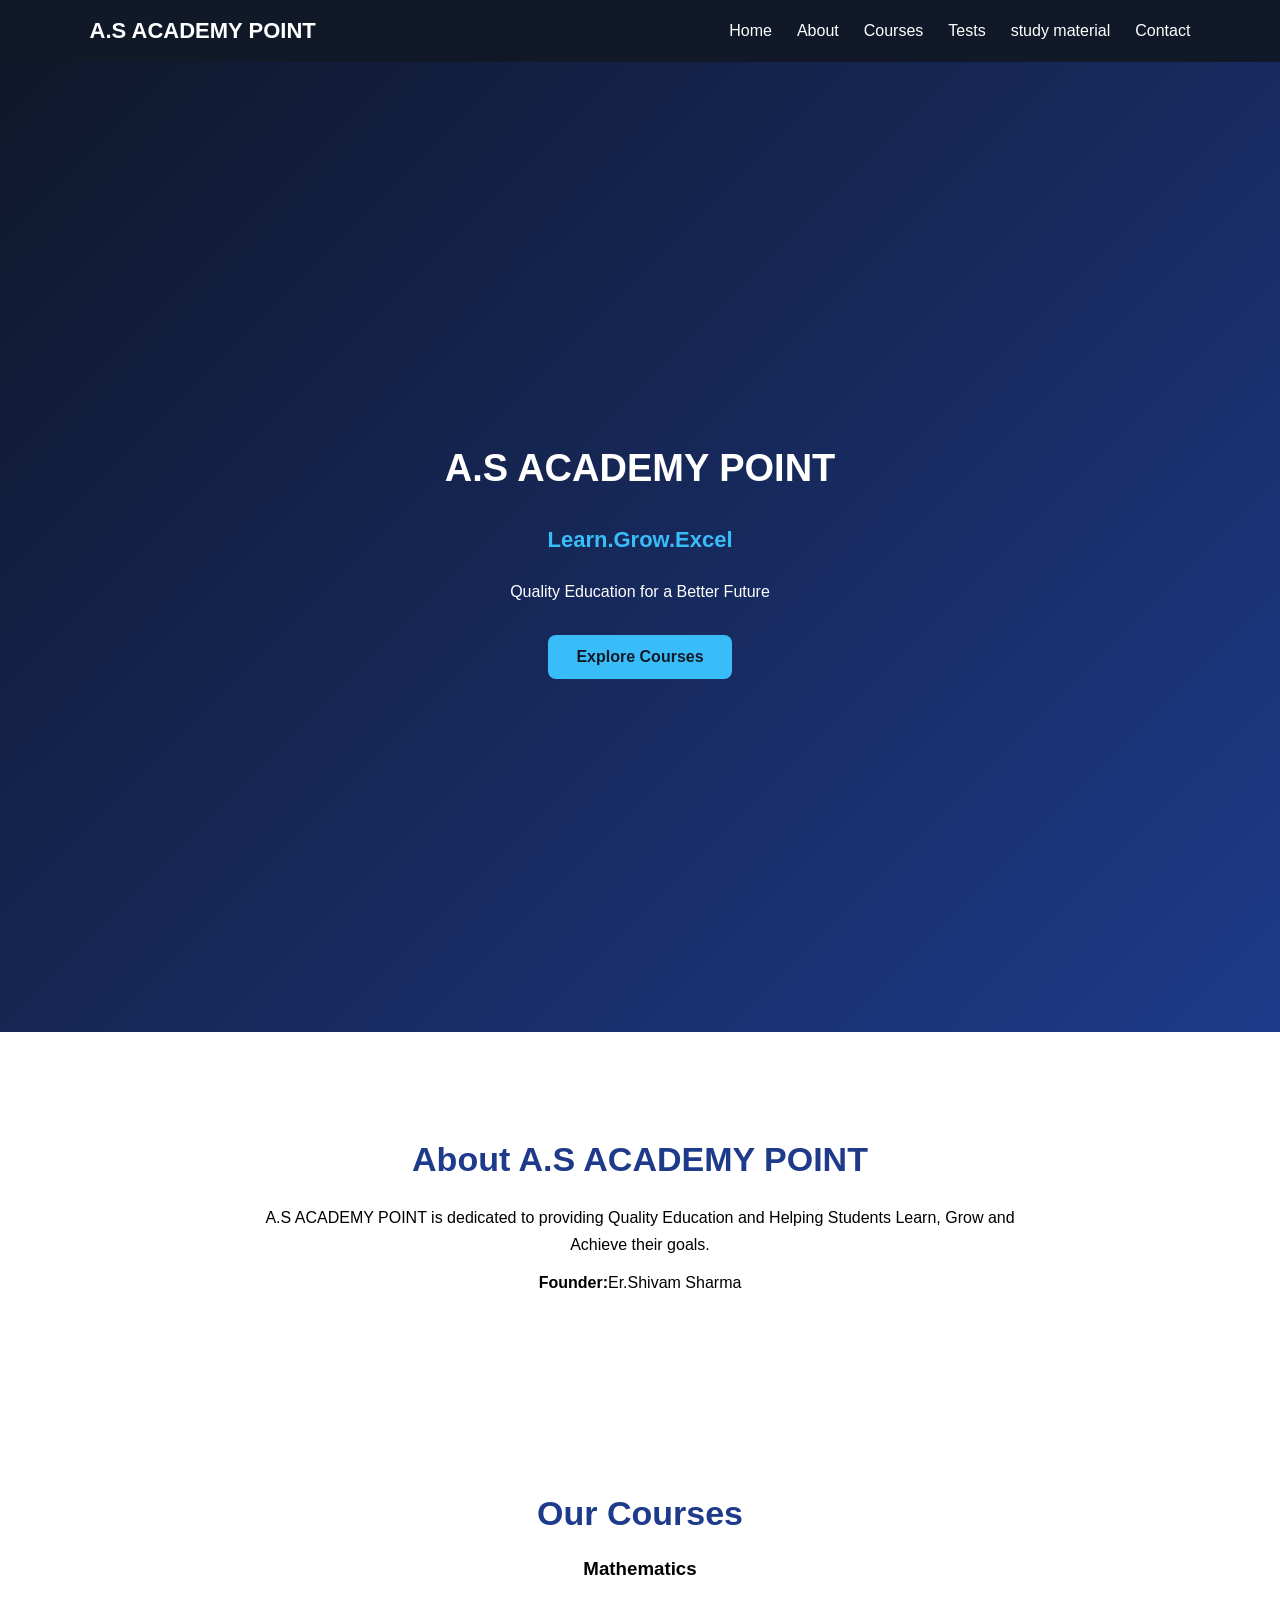
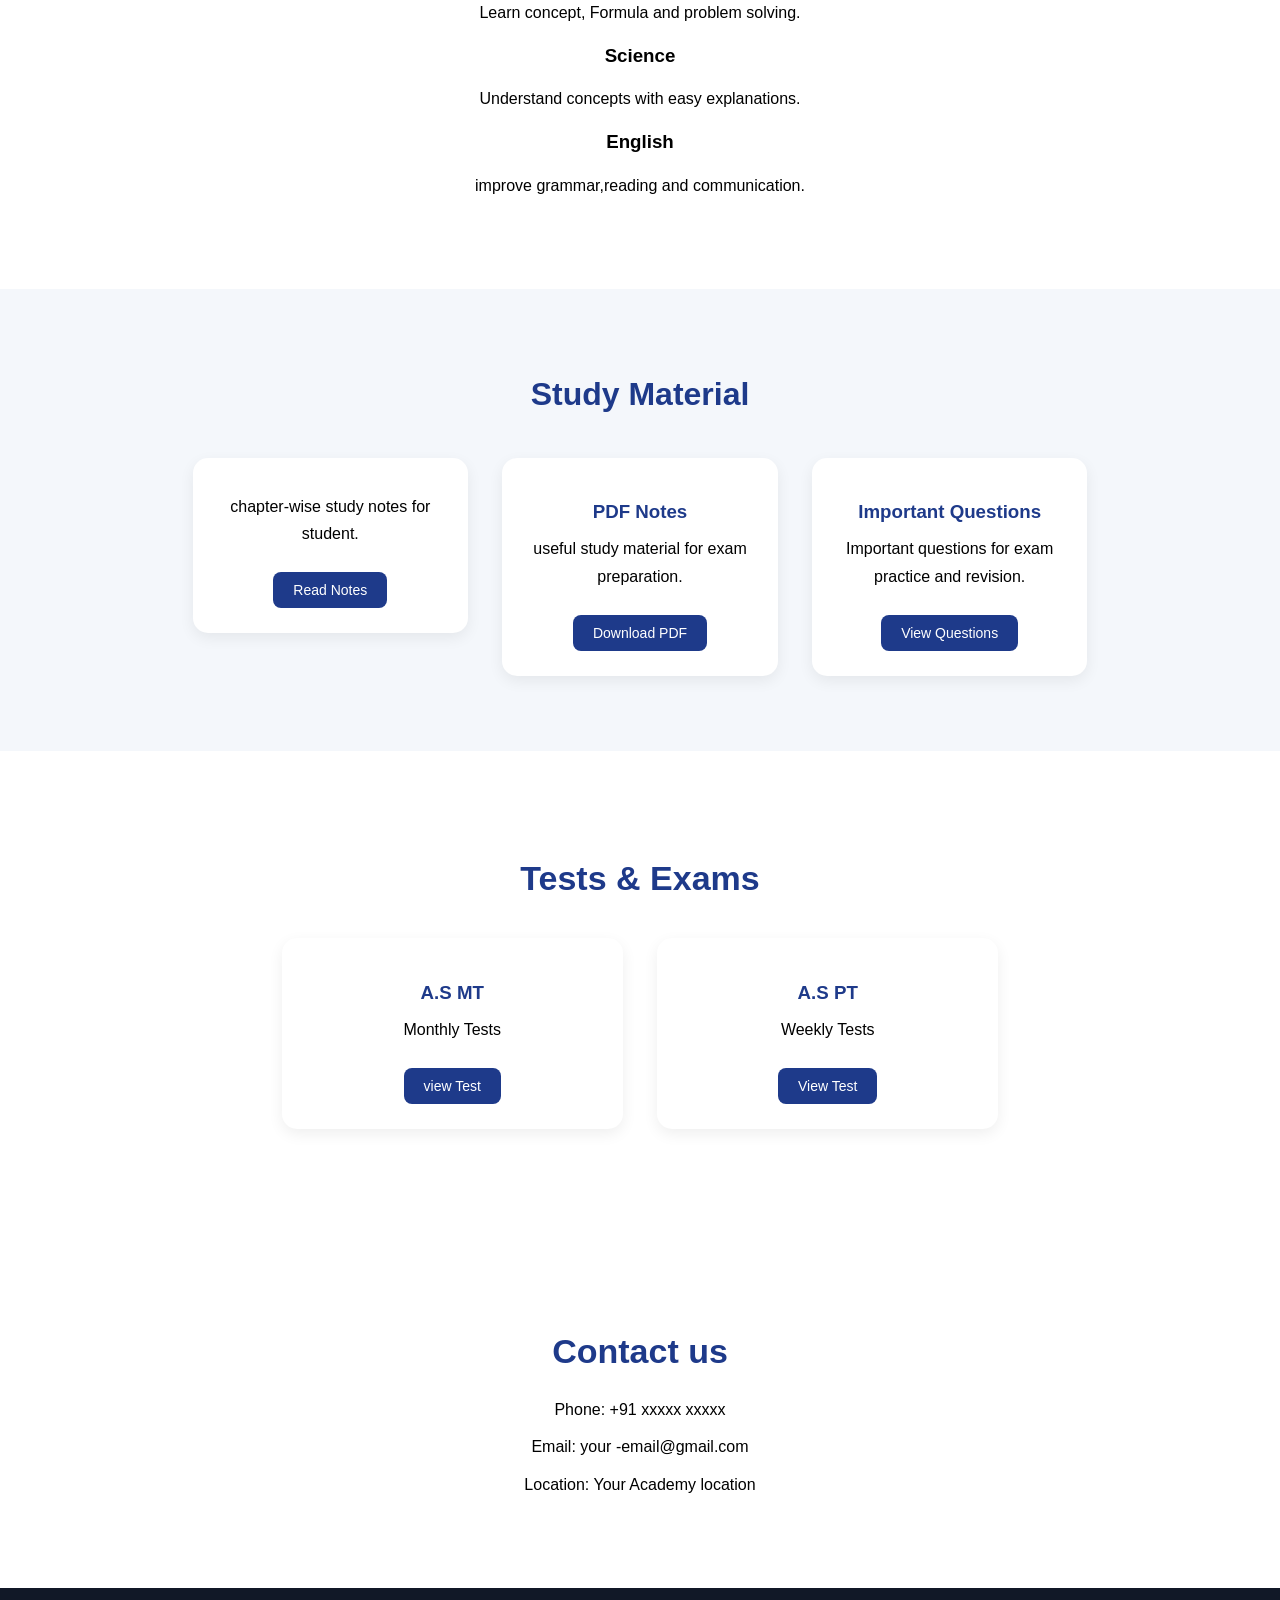
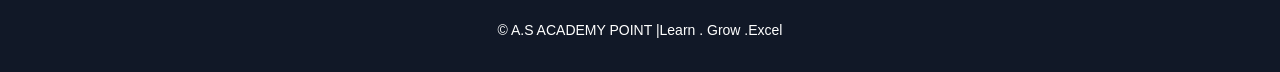
<file: index.html>
<!DOCTYPE html>
<html lang="en">
    <head>
<meta charset="UTF-8">
<meta name="viewport"
content="width=device-width,
initial-scale=1.0">
<title>A.S ACADEMY POINT</title>
<link rel="stylesheet" href="style.css">
    </head>
    <body>
        <!--navigation bar-->
        <header>
            <nav>
                <h2>A.S ACADEMY POINT</h2>
                <ul>
                    <li><a href="#home">Home</a></li>
                    <li><a href="#about">About</a></li>
                    <li><a href="#courses">Courses</a></li>
                    <li><a href="#tests">Tests</a></li>
                    <li><a href="#study">study material</a></li>
                    <li><a href="#contact">Contact</a></li>
                </ul>
            </nav>
        </header>
        <section id="home">
            <h1>A.S ACADEMY POINT</h1>
            <h3>Learn.Grow.Excel</h3>
            <p>Quality Education for a Better Future</p>
            <button>Explore Courses</button>
        </section>
        <section id="about">
            <h2>About A.S ACADEMY POINT</h2>
            <p>
                A.S ACADEMY POINT is dedicated to providing
                Quality Education and Helping Students Learn,
                Grow and Achieve their goals.
            </p> 
            <p>
                <b>Founder:</b>Er.Shivam Sharma
            </p>
        </section>
        <section id="Courses">
            <h2>Our Courses</h2>
            <div>
                <h3>Mathematics</h3>
                <p>Learn concept, Formula and problem solving.</p>
            </div>
            <div>
                <h3>Science</h3>
                <p>Understand concepts with easy explanations.</p>
            </div>
            <div>
                <h3>English</h3>
                <p>improve grammar,reading and communication.</p>
            </div>
        </section>
        <section id="study">
            <h2>Study Material</h2>
            <div>
                <p>chapter-wise study notes for student.</p>
                <a href="#" class="study-btn">Read Notes</a>
            </div>
            <div>
                <h3>PDF Notes</h3>
                <p>useful study material for exam preparation.</p>
                <a href="#" class="study-btn">Download PDF</a>
            </div>
            <div>
                <h3>Important Questions</h3>
                <p>Important questions for exam practice and revision. </p>
                <a href="#" class="study-btn">View Questions</a>
            </div>
        </section>
        <section id="Tests">
            <h2>Tests & Exams</h2>
            <div>
                <h3>A.S MT</h3>
                <p>Monthly Tests</p>
                <a href="#" class="study-btn">view Test</a>
            </div>
            <div>
                <h3>A.S PT</h3>
                <p>Weekly Tests</p>
                <a href="#" class="study-btn">View Test</a>
            </div>
        </section>
        <section id="Contact">
            <h2>Contact us</h2>
            <p>Phone: +91 xxxxx xxxxx</p>
            <p>Email: your -email@gmail.com</p>
            <p>Location: Your Academy location</p>
        </section>
        <footer>
            <p>
                © A.S ACADEMY POINT |Learn . Grow .Excel
            </p>
        </footer>
        <script src="script.js"></script>
    </body>
</html>
</file>
<file: style.css>
body {
    margin: 0;
    font-family:Arial,sanc-serif;

}
header {
    background: #111827;
    padding: 18px 7%;
    color:white ;
    
}
nav{
    display: flex;
    justify-content: space-between;
    align-items:center;
}
nav h2{
    font-size: 22px;
    color: white;
    margin: 0;
}
nav ul{
    display: flex;
    list-style: none;
    gap:25px ;
    margin: 0;
    padding: 0;
}
nav ul li a{
    color:white ;
    text-decoration: none;
    font-size: 16px;
}
nav ul li a:hover{
    color: #38bdf8;
}
#home{
    min-height: 90vh;
    display: flex;
    flex-direction: column;
    justify-content: center;
    align-items: center;
    background:linear-gradient(135deg,#0f172a,#1e3a8a) ;
    color:white ;
    
}
#home h1{
    font-size: 52px;
    margin-bottom:15px ;
}
#home h3{
    font-size:28px;
    color:#38bdf8;
    margin-bottom: 15px;
}
#home p{
    font-size: 20px;
    margin-bottom: 30px;
}
button{
    padding: 13px 28px;
    border: none;
    border-radius: 8px;
    background: #38bdf8;
    color: #111827;
    font-size: 16px;
    font-weight: bold;
    cursor: pointer;
}
button:hover{
    background: white;
}
section{
    padding: 80px 8%;
    text-align: center;
}
section h2{
    font-size: 34px;
    margin-bottom: 25px;
    color: #1e3a8a;
}
section p{
    max-width: 750px;
    margin: 10px auto;
    line-height: 1.7;
}
#courses div{
    display: inline-block;
    width: 28%;
    margin: 15px;
    padding: 30px 20px;
    background: #f1f5f9;
    border-radius: 15px;
    transition: 0.3s;
}
#courses div:hover{
    transform: translateY(-8px);
    box-shadow: 0 10px 25px #0002;
}
#courses h3{
    margin-bottom: 12px;
    color: #1e3a8a;
}
#text {
    background: #eef6ff;
}
#text h3{
    margin-top: 25px;
    color: #1e3a8a;
}
#contact{
    background: white;
}
footer{
    background: #111827;
    color: white;
    text-align: center;
    padding: 25px;
}
@media (max-width:768px){
    nav{
       flex-direction:column;
       gap: 15px;
    }
    nav ul{
        gap: 12px;
        flex-wrap: wrap;
        justify-content: center;
    }
}
#home h1{
    font-size: 38px;
}
#home h3{
    font-size: 22px;
}
#home p{
    font-size: 16px;
    padding: 0 15px;
}
#courses div{
    width: 85%;
    margin: 15px auto;
}
#contact{
    padding: 50px 5%;
}
footer{
    padding: 20px 10px;
    font-size: 14px;
}
#study {
    padding:60px 7%;
    background: #f4f7fb;
    text-align: center;
}
#study h2{
    font-size: 32px;
    color: #1e3a8a;
    margin-bottom: 30px;
}
#study div{
    display: inline-block;
    width: 25%;
    box-sizing: border-box;
    vertical-align: top;
    margin: 15px;
    padding: 25px 20px;
    background: white;
    border-radius: 15px;
    box-shadow: 0 5px 15px #0001;
    transition: 0.3s;
}
#study div:hover{
    transform:translate(-8px);
    box-shadow: 0 10px 25px #0002;
}
#study h3{
    color:#1e3a8a;
    margin-bottom: 12px;
}
.study-btn{
    display: inline-block;
    background: #1e3a8a;
    color: white;
    padding: 10px 20px;
    margin-top: 15px;
    text-decoration: none;
    border-radius: 8px;
    font-size: 14px;
    transition: 0.3s;
}
.study-btn:hover{
    background: #38bdf8;
    color: #111827;
    transform: translate(-3px);
}
#Tests div {
    display: inline-block;
    width: 28%;
    margin: 15px;
    padding: 25px 20px;
    background: white;
    border-radius: 15px;
    box-shadow: 0 5px 15px #0001;
    transition: 0.3s;
}
#Tests div:hover{
    transform: translatey(-5px);
    box-shadow: 0 10px 25px #0002;
}
#Tests h3{
    color: #1e3a8a;
    margin-bottom: 12px;

}
#Tests .study-btn{
    background: #1e3a8a;
    color:white;
    display: inline-block;
    padding: 10px 20px;
    border-radius: 8px;
    text-decoration: none;
    transition: 0.3s;
}
#Tests .study-btn:hover{
    background: #38bdf8;
    color: #111827;
}
</file>
